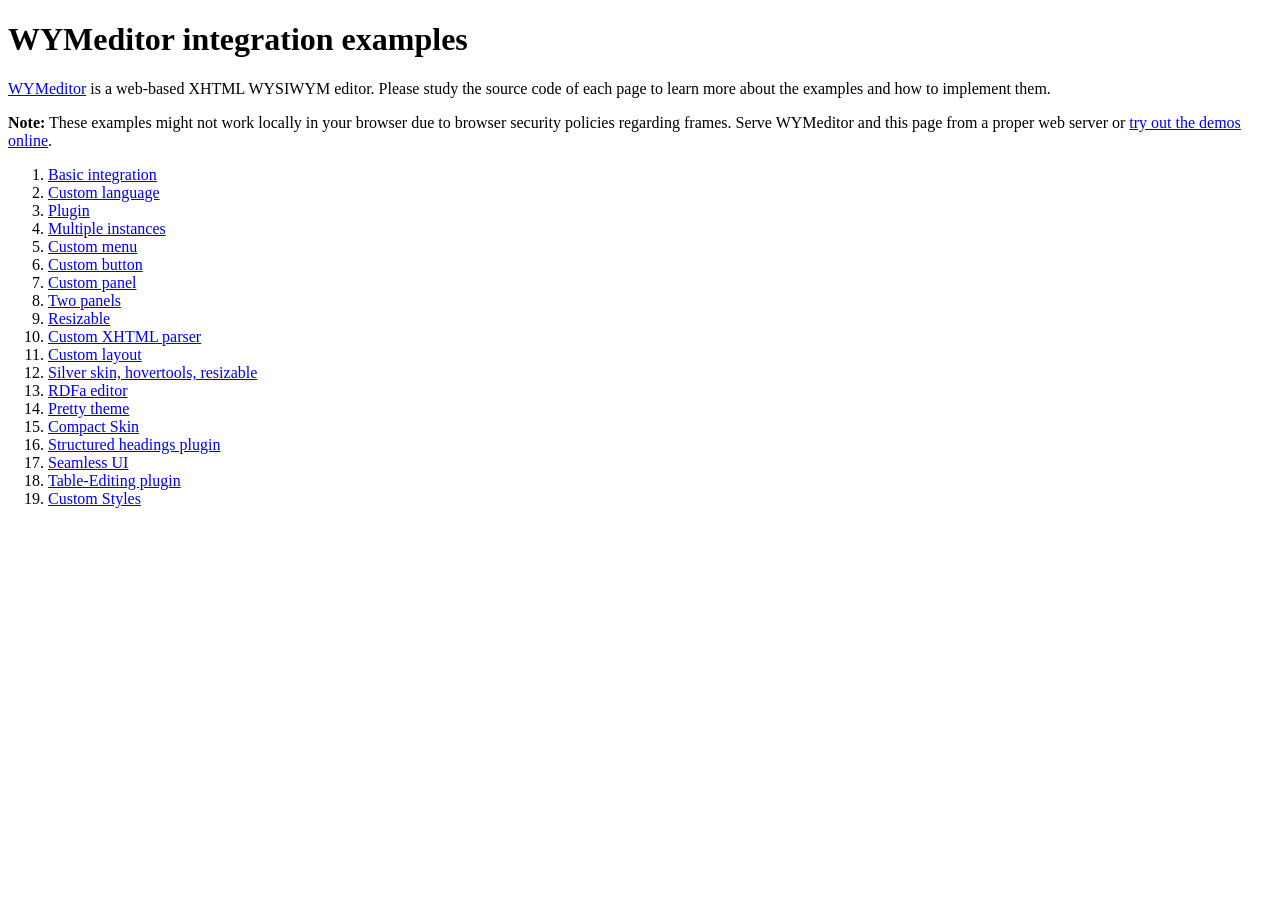
<file: wymeditor-1.0.0-rc.2/examples/index.html>
<!doctype html>
<html>
<head>
    <meta http-equiv="Content-Type" content="text/html; charset=utf-8" />
    <title>WYMeditor</title>
</head>

<body>
    <h1>WYMeditor integration examples</h1>
    <p>
        <a href="http://www.wymeditor.org/">WYMeditor</a> is a web-based XHTML WYSIWYM editor. Please study the source code of each page to learn more about the examples and how to implement them.
    </p>
    <p>
        <strong>Note:</strong> These examples might not work locally in your browser due to browser security policies regarding frames. Serve WYMeditor and this page from a proper web server or <a href="http://wymeditor.github.io/wymeditor/dist/examples/">try out the demos online</a>.
    </p>
    <p>
        <ol>
            <li><a href="01-basic.html">Basic integration</a></li>
            <li><a href="02-custom-language.html">Custom language</a></li>
            <li><a href="03-plugin.html">Plugin</a></li>
            <li><a href="04-multiple-instances.html">Multiple instances</a></li>
            <li><a href="06-custom-menu.html">Custom menu</a></li>
            <li><a href="07-custom-button.html">Custom button</a></li>
            <li><a href="08-custom-panel.html">Custom panel</a></li>
            <li><a href="09-two-panels.html">Two panels</a></li>
            <li><a href="10-resizable.html">Resizable</a></li>
            <li><a href="11-custom-parser.html">Custom XHTML parser</a></li>
            <li><a href="12-custom-layout.html">Custom layout</a></li>
            <li><a href="13-silver-skin.html">Silver skin, hovertools, resizable</a></li>
            <li><a href="15-rdfa-editor.html">RDFa editor</a></li>
            <li><a href="17-pretty-theme.html">Pretty theme</a></li>
            <li><a href="18-compact-skin.html">Compact Skin</a></li>
            <li><a href="19-structured-headings.html">Structured headings plugin</a></li>
            <li><a href="20-seamless.html">Seamless UI</a></li>
            <li><a href="21-table-plugin.html">Table-Editing plugin</a></li>
            <li><a href="22-custom-styles.html">Custom Styles</a></li>
        </ol>
    </p>
</body>

</html>
</file>
